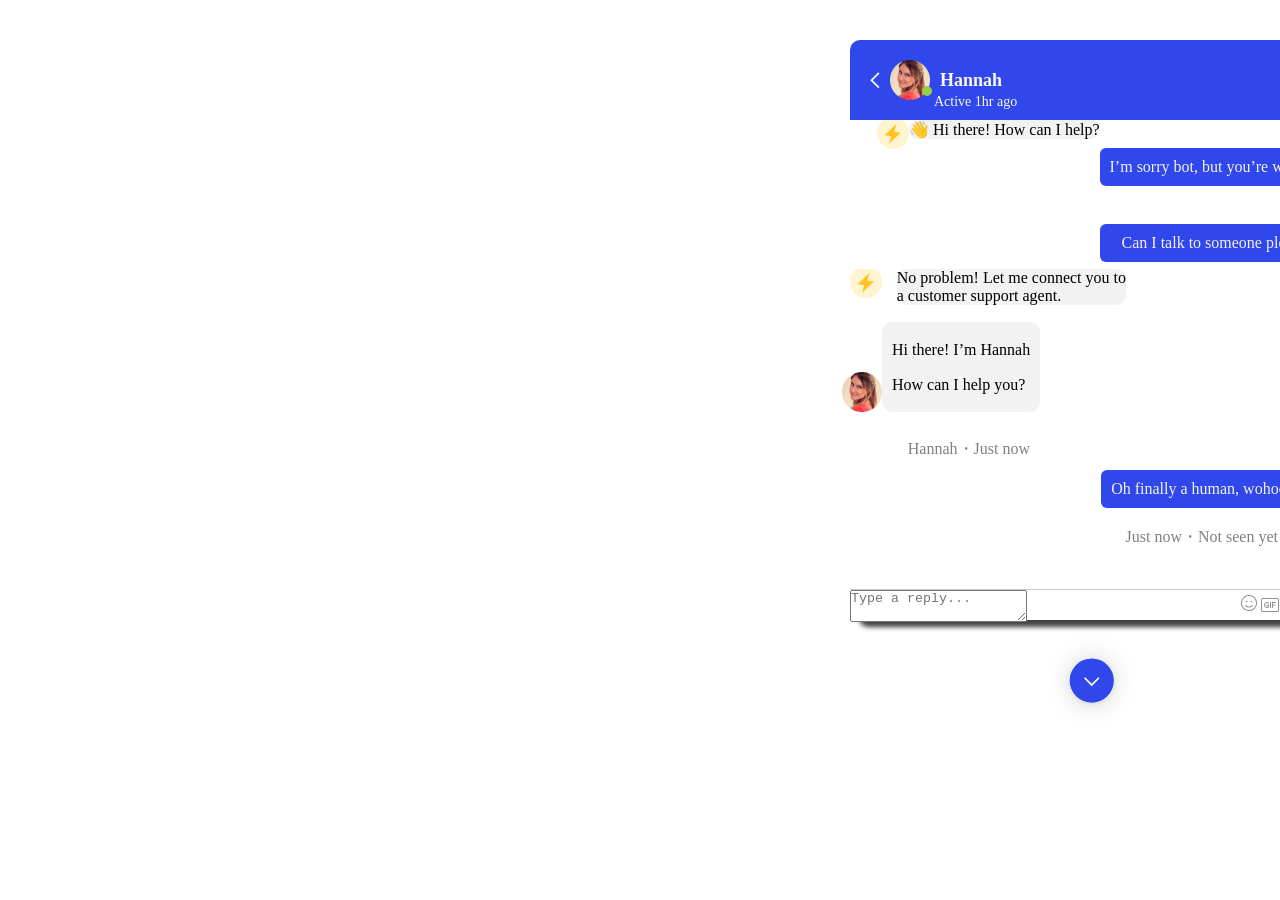
<file: index.html>
<!DOCTYPE html>
<html lang="en">
  <head>
    <meta charset="UTF-8" />
    <meta name="viewport" content="width=device-width, initial-scale=1.0" />
    <title>Message Bot</title>
    <link rel="stylesheet" href="style.css" />
  </head>
  <body>
    <main class="main-container">
      <div class="mainchat">
        <header class="chatheader-section">
          <img src="images/.png" alt="" />
          <img src="images/Ellipse 6.png" alt="" />
          <div class="emptydiv"></div>
          <h4>Hannah</h4>
          <p>Active 1hr ago</p>
        </header>

        <section class="innerchat-section">
          <section id="content"></section>
          <div class="first-personchat">
            <img src="images/Avatars.png" alt="" />
            <p>👋 Hi there! How can I help?</p>
          </div>
          <div class="second-personchat">
            <p>I’m sorry bot, but you’re wrong</p>
            <br />
            <p>Can I talk to someone please?</p>
          </div>
        </section>
        <section>
          <div class="first2-personchat">
            <img src="images/Avatars.png" alt="" />
            <p>
              No problem! Let me connect you to <br />
              a customer support agent.
            </p>
          </div>
          <div class="first3-personchat">
            <img src="images/Ellipse 6.png" alt="" />
            <p class="first3-personchat1">
              Hi there! I’m Hannah <br />
              How can I help you?
            </p>
            <p class="ptag">Hannah・Just now</p>
          </div>
        </section>
        <section class="second-personchat2">
          <div>
            <p class="second-personchatP">Oh finally a human, wohoo!</p>
            <p class="ptag2">Just now・Not seen yet</p>
          </div>
        </section>
        <div id="chat-input">
          <textarea id="inputMessage" placeholder="Type a reply..."></textarea>
          <div class="send-icon">
            <img src="images/Chips Text.png" alt="" />
            <img src="images/Chips Text,.png" alt="" />
            <button id="btn">Send</button>
          </div>
        </div>
      </div>
      <section id="content"></section>
    </main>
    <svg
      xmlns="http://www.w3.org/2000/svg"
      width="122"
      height="124"
      viewBox="0 0 122 124"
      fill="none"
    >
      <g filter="url(#filter0_dd_6870_6503)">
        <rect x="32" y="30" width="60" height="60" rx="30" fill="#3047EC" />
        <path
          d="M62 67.5934L51.4062 56.9997L53 55.4059L53.7969 56.2028L62 64.4528L71 55.4528L72.5938 56.9997L62 67.5934Z"
          fill="white"
        />
      </g>
      <defs>
        <filter
          id="filter0_dd_6870_6503"
          x="0"
          y="0"
          width="124"
          height="124"
          filterUnits="userSpaceOnUse"
          color-interpolation-filters="sRGB"
        >
          <feFlood flood-opacity="0" result="BackgroundImageFix" />
          <feColorMatrix
            in="SourceAlpha"
            type="matrix"
            values="0 0 0 0 0 0 0 0 0 0 0 0 0 0 0 0 0 0 127 0"
            result="hardAlpha"
          />
          <feOffset dy="1" />
          <feGaussianBlur stdDeviation="3" />
          <feColorMatrix
            type="matrix"
            values="0 0 0 0 0 0 0 0 0 0 0 0 0 0 0 0 0 0 0.06 0"
          />
          <feBlend
            mode="normal"
            in2="BackgroundImageFix"
            result="effect1_dropShadow_6870_6503"
          />
          <feColorMatrix
            in="SourceAlpha"
            type="matrix"
            values="0 0 0 0 0 0 0 0 0 0 0 0 0 0 0 0 0 0 127 0"
            result="hardAlpha"
          />
          <feOffset dy="2" />
          <feGaussianBlur stdDeviation="16" />
          <feComposite in2="hardAlpha" operator="out" />
          <feColorMatrix
            type="matrix"
            values="0 0 0 0 0 0 0 0 0 0 0 0 0 0 0 0 0 0 0.16 0"
          />
          <feBlend
            mode="normal"
            in2="effect1_dropShadow_6870_6503"
            result="effect2_dropShadow_6870_6503"
          />
          <feBlend
            mode="normal"
            in="SourceGraphic"
            in2="effect2_dropShadow_6870_6503"
            result="shape"
          />
        </filter>
      </defs>
    </svg>

    <script src="script.js"></script>
  </body>
</html>
</file>
<file: style.css>
* {
  padding: 0;
  margin: 0;
  box-sizing: border-box;
}

.mainchat {
  box-shadow: 8px 8px 5px -1px rgba(0, 0, 0, 0.75);
  -webkit-box-shadow: 8px 8px 5px -1px rgba(0, 0, 0, 0.75);
  -moz-box-shadow: 8px 8px 5px -1px rgba(0, 0, 0, 0.75);
  width: 500px;
  height: 580px;
  display: block;
  justify-content: flex-end;
  margin-left: 850px;
  margin-top: 40px;
  border-radius: 10px;
  position: relative;
}

.chatheader-section {
  display: flex;
  align-items: center;
  justify-content: flex-start;
  gap: 10px;
  text-align: center;
  width: 500px;
  height: 80px;
  margin: 0 auto;
  padding: 20px;
  background: #3047ec;
  border-radius: 10px 10px 0px 0px;
  position: relative;
}

.chatheader-section h4 {
  color: #f8f8f8;
  font-family: Inter;
  font-size: 18px;
  font-style: normal;
  font-weight: 600;
  line-height: 18px;
}

.chatheader-section p {
  color: #f8f8f8;
  font-family: Inter;
  font-size: 14px;
  font-style: normal;
  font-weight: 400;
  line-height: 18px;
  margin-top: 25px;
  position: absolute;
  left: 6em;
  top: 2em;
}

.emptydiv {
  width: 10px;
  height: 10px;
  border-radius: 50%;
  background-color: #95cf48;
  position: absolute;
  left: 4.5em;
  bottom: 1.5em;
}

.innerchat-section {
  display: flex;
  justify-content: center;
  align-items: center;
  margin: 0 auto;
  width: 450px;
}

.first-personchat {
  margin-bottom: 120px;
}
.first-personchat p {
  border-radius: 10px;
  background: #f2f2f2;
  float: right;
}

.first-personchat img {
  float: left;
}
.second-personchat p {
  display: flex;
  padding: 10px;
  justify-content: flex-end;
  align-items: center;
  gap: 8px;
  border-radius: 6px;
  margin-top: 20px;
  background: #3047ec;
  color: #f2f2f2;
}

.first2-personchat p {
  border-radius: 10px;
  background: #f2f2f2;
  float: right;
  position: absolute;
  right: 14em;
}

.first2-personchat img {
  float: left;
}

.first3-personchat1 {
  border-radius: 10px;
  background: #f2f2f2;
  float: right;
  position: absolute;
  left: 2em;
  bottom: 13em;
  padding: 10px;
  line-height: 35px;
}

.ptag {
  position: absolute;
  bottom: 10em;
  right: 20em;
  color: grey;
}

.first3-personchat img {
  position: absolute;
  bottom: 13em;
  left: -0.5em;
}

.second-personchatP {
  display: flex;
  padding: 10px;
  justify-content: flex-end;
  border-radius: 6px;
  margin-top: 20px;
  background: #3047ec;
  color: #f2f2f2;
  position: absolute;
  right: 3em;
  bottom: 7em;
}

.ptag2 {
  display: flex;
  padding: 8px;
  justify-content: flex-end;
  border-radius: 6px;
  margin-top: 20px;
  color: grey;
  position: absolute;
  right: 4em;
  bottom: 4em;
}

#chat-input {
  position: absolute;
  bottom: -0.4em;
  width: 100%;
  border-top: 1px solid #ccc;
}

#trigger {
  position: absolute;
  left: 85em;
  bottom: 1em;
}

.send-icon {
  position: absolute;
  right: 2em;
  top: 0.2em;
}

#btn {
  background-color: blue;
}

svg {
  width: 90px;
  position: absolute;
  right: 9em;
}
</file>
